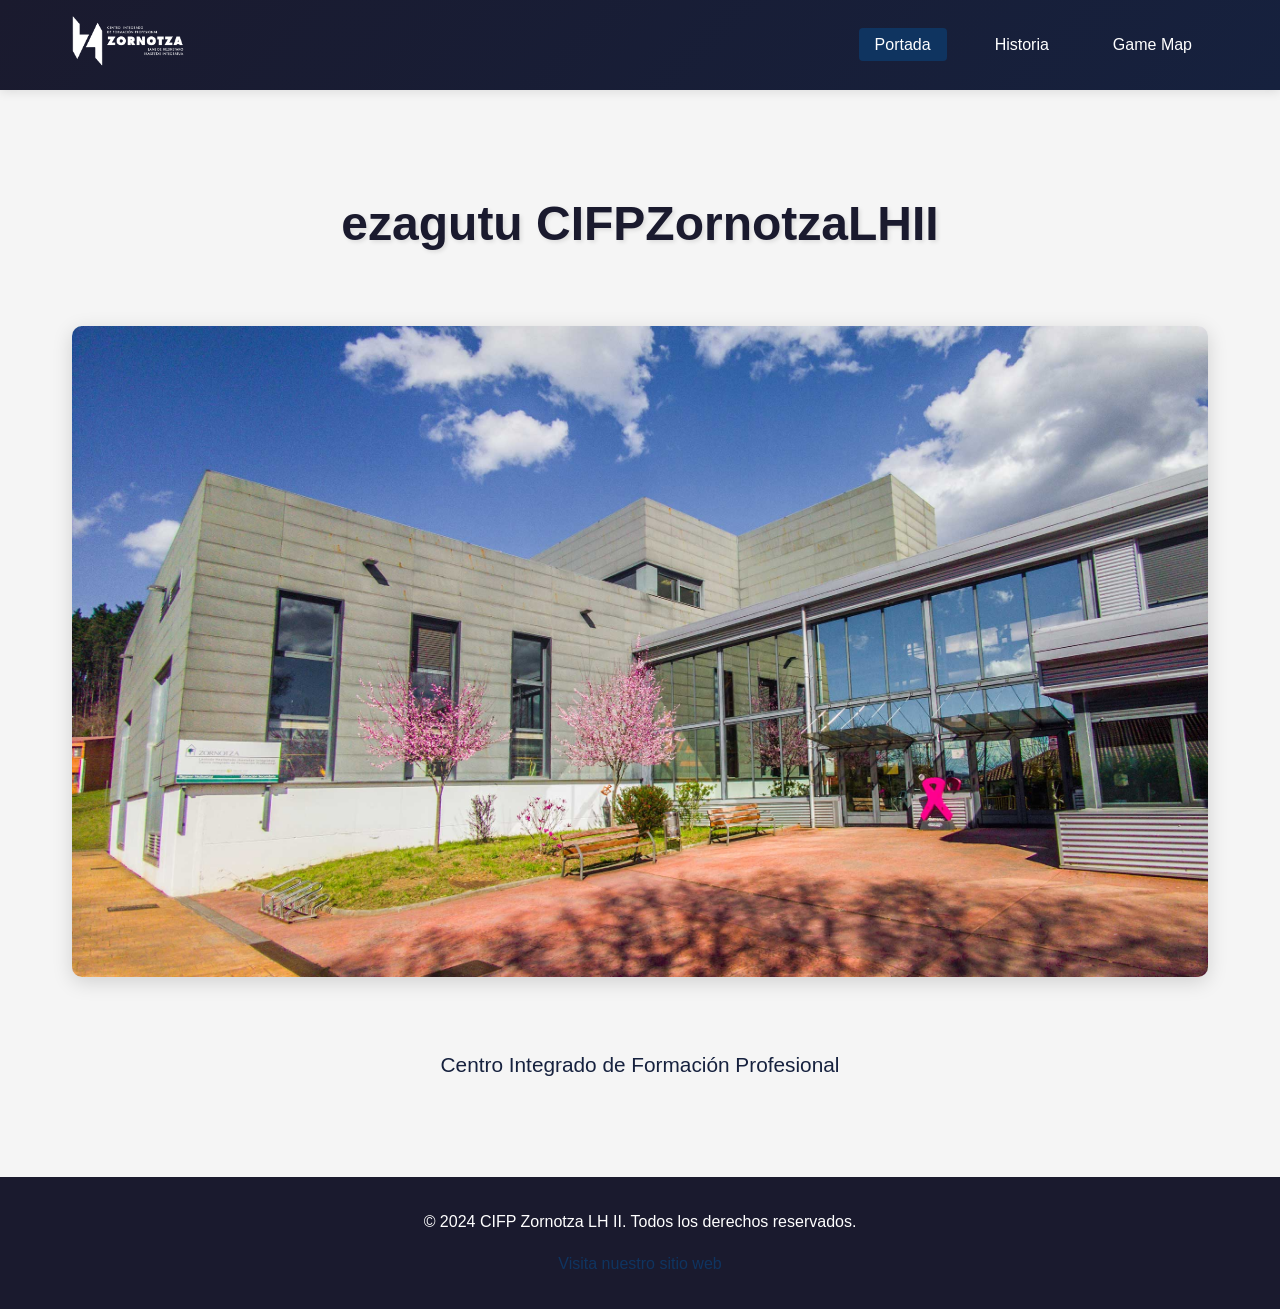
<file: index.html>
<!DOCTYPE html>
<html lang="es">
<head>
    <meta charset="UTF-8">
    <meta name="viewport" content="width=device-width, initial-scale=1.0">
    <title>ezagutu CIFPZornotzaLHII</title>
    <link rel="stylesheet" href="css/styles.css">
</head>
<body>
    <!-- Header -->
    <header class="header">
        <div class="header-container">
            <div class="logo">
                <img src="header-logo.png" alt="Logo Zornotza">
            </div>
            <nav class="nav">
                <ul>
                    <li><a href="index.html" class="active">Portada</a></li>
                    <li><a href="pages/historia.html">Historia</a></li>
                    <li><a href="pages/game-map.html">Game Map</a></li>
                </ul>
            </nav>
        </div>
    </header>

    <!-- Main Content -->
    <main class="container">
        <div class="hero">
            <h1>ezagutu CIFPZornotzaLHII</h1>
            <img src="zornotza.jpg" alt="Zornotza" class="hero-image">
            <p class="subtitle">Centro Integrado de Formación Profesional</p>
        </div>
    </main>

    <!-- Footer -->
    <footer class="footer">
        <div class="footer-content">
            <p>&copy; 2024 CIFP Zornotza LH II. Todos los derechos reservados.</p>
            <a href="https://fpzornotzalh.eus/" target="_blank">Visita nuestro sitio web</a>
        </div>
    </footer>
</body>
</html>
</file>
<file: css/styles.css>
* {
    margin: 0;
    padding: 0;
    box-sizing: border-box;
}

:root {
    --primary-color: #1a1a2e;
    --secondary-color: #16213e;
    --accent-color: #0f3460;
    --text-color: #333;
    --light-bg: #f5f5f5;
    --white: #ffffff;
}

body {
    font-family: 'Segoe UI', Tahoma, Geneva, Verdana, sans-serif;
    line-height: 1.6;
    color: var(--text-color);
    background-color: var(--light-bg);
}

/* Header */
.header {
    background: linear-gradient(135deg, var(--primary-color) 0%, var(--secondary-color) 100%);
    color: var(--white);
    padding: 0;
    box-shadow: 0 2px 10px rgba(0, 0, 0, 0.1);
}

.header-container {
    display: flex;
    justify-content: space-between;
    align-items: center;
    max-width: 1200px;
    margin: 0 auto;
    padding: 1rem 2rem;
}

.logo img {
    height: 50px;
    width: auto;
}

.nav ul {
    display: flex;
    list-style: none;
    gap: 2rem;
}

.nav a {
    color: var(--white);
    text-decoration: none;
    font-weight: 500;
    transition: color 0.3s ease;
    padding: 0.5rem 1rem;
    border-radius: 4px;
}

.nav a:hover,
.nav a.active {
    background-color: var(--accent-color);
}

/* Container */
.container {
    max-width: 1200px;
    margin: 3rem auto;
    padding: 0 2rem;
    min-height: calc(100vh - 200px);
}

/* Hero Section */
.hero {
    text-align: center;
    padding: 3rem 0;
}

.hero h1 {
    font-size: 3rem;
    color: var(--primary-color);
    margin-bottom: 2rem;
    text-shadow: 2px 2px 4px rgba(0, 0, 0, 0.1);
}

.hero-image {
    max-width: 100%;
    height: auto;
    border-radius: 10px;
    box-shadow: 0 5px 20px rgba(0, 0, 0, 0.15);
    margin: 2rem 0;
}

.subtitle {
    font-size: 1.3rem;
    color: var(--secondary-color);
    margin-top: 2rem;
}

/* Page Title */
.page-title {
    font-size: 2.5rem;
    color: var(--primary-color);
    margin-bottom: 2rem;
    text-align: center;
}

/* H5P Container */
#h5p-container {
    background: var(--white);
    padding: 2rem;
    border-radius: 8px;
    box-shadow: 0 2px 10px rgba(0, 0, 0, 0.1);
    margin: 2rem 0;
}

/* Footer */
.footer {
    background: var(--primary-color);
    color: var(--white);
    text-align: center;
    padding: 2rem;
    margin-top: 3rem;
}

.footer-content {
    max-width: 1200px;
    margin: 0 auto;
}

.footer a {
    color: var(--accent-color);
    text-decoration: none;
    font-weight: 500;
    transition: color 0.3s ease;
}

.footer a:hover {
    color: var(--white);
    text-decoration: underline;
}

.footer p {
    margin-bottom: 1rem;
}

/* Responsive */
@media (max-width: 768px) {
    .header-container {
        flex-direction: column;
        gap: 1rem;
    }

    .nav ul {
        flex-direction: column;
        gap: 1rem;
        text-align: center;
    }

    .hero h1 {
        font-size: 2rem;
    }

    .page-title {
        font-size: 1.8rem;
    }

    #h5p-container {
        padding: 1rem;
    }
}
</file>
